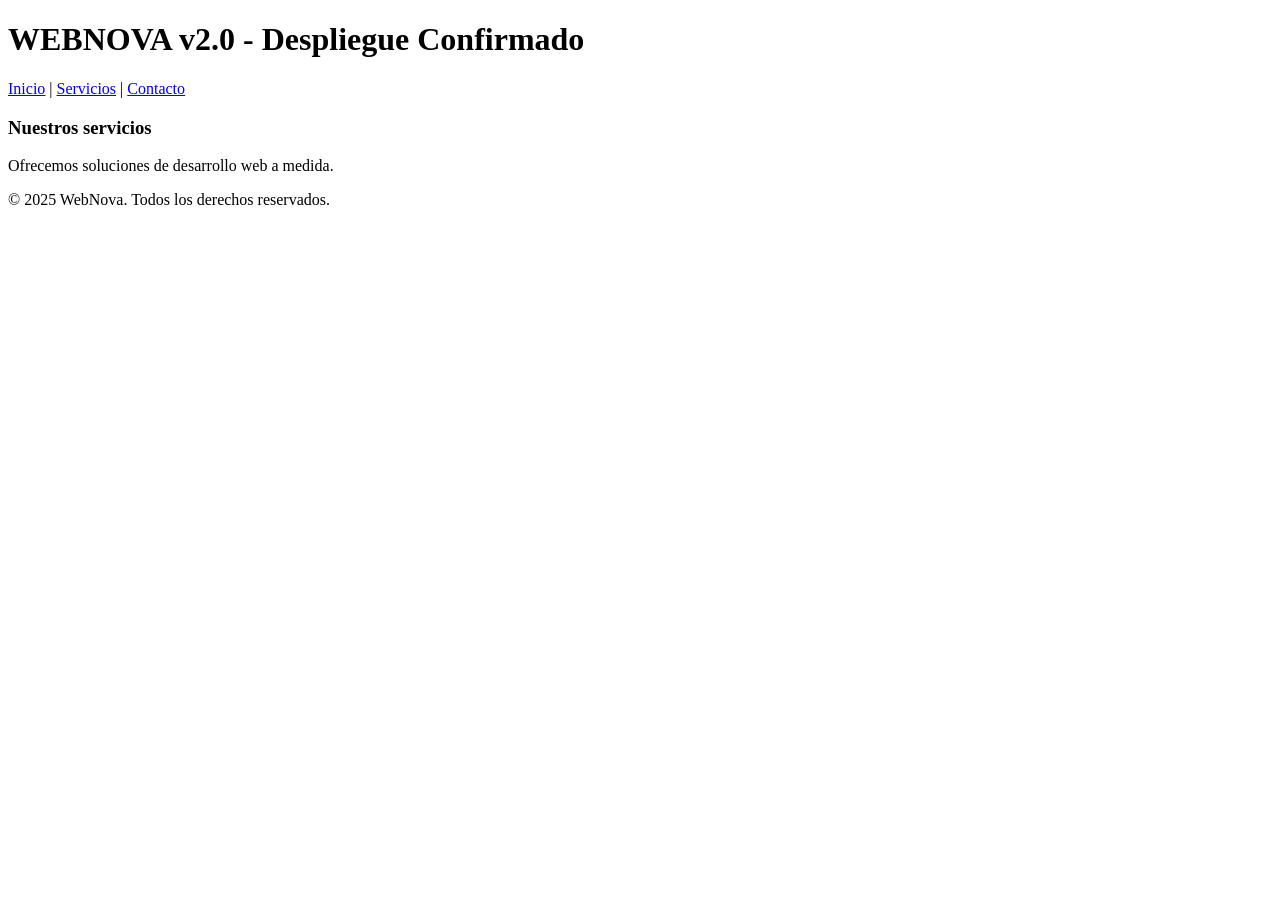
<file: index.html>
<!DOCTYPE html>
<html>
<head>
    <title>WebNova</title>
</head>
<body>
    <!-- Cabecera -->
    <header>
        <h1>WEBNOVA v2.0 - Despliegue Confirmado</h1>
        <nav>
            <a href="#">Inicio</a> | <a href="#">Servicios</a> | <a href="contact.html">Contacto</a>
        </nav>
    </header>

        <!-- Contenido -->
        <main>
            <h3>Nuestros servicios</h3>
            <p>Ofrecemos soluciones de desarrollo web a medida.</p>
        </main>

        <!-- Pie -->
        <footer>
            <p>&copy; 2025 WebNova. Todos los derechos reservados.</p>
        </footer>
    </body>
</html>
</file>
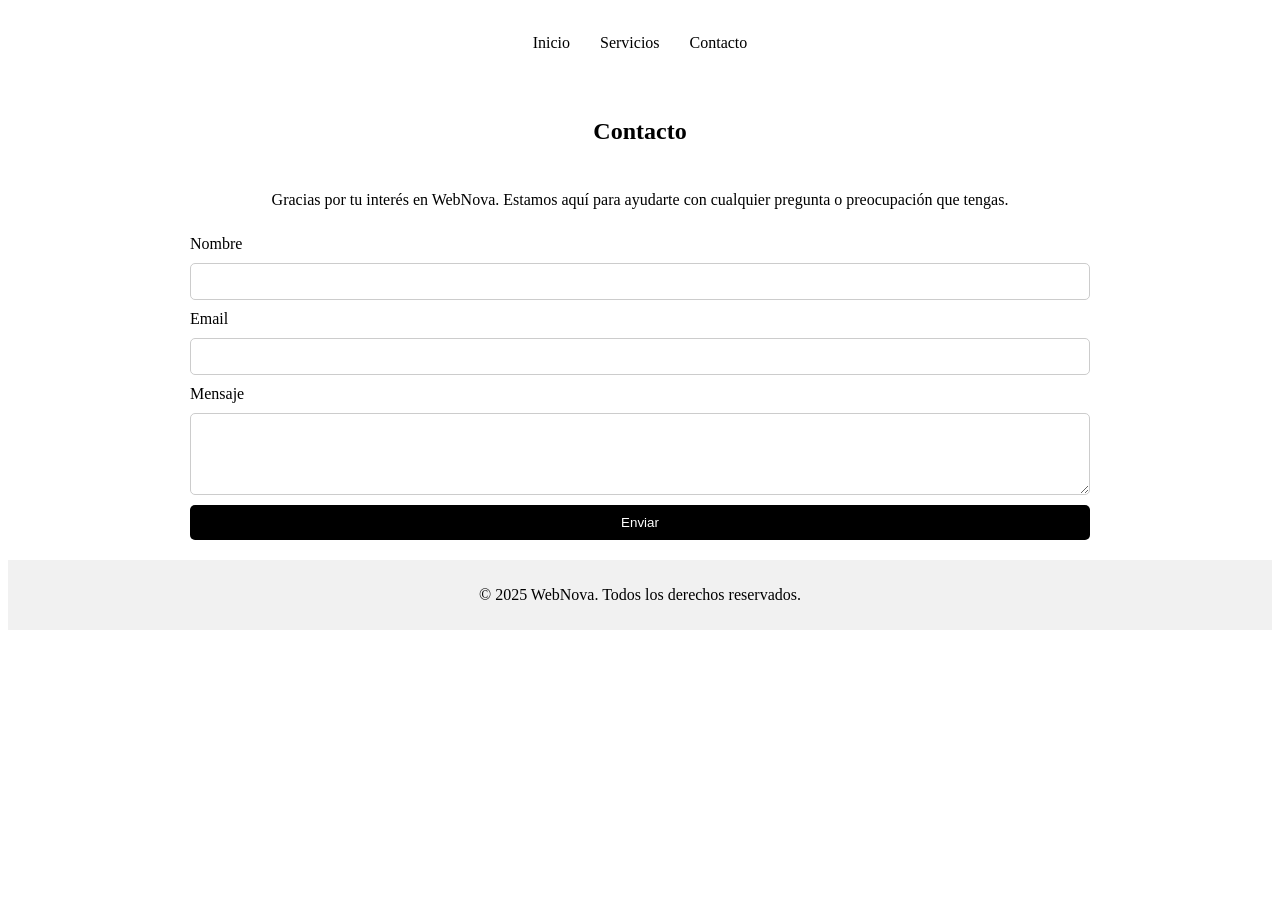
<file: contact.html>
<!DOCTYPE html>
<html lang="en">
    <head>
        <meta charset="UTF-8" />
        <meta
            name="viewport"
            content="width=device-width, initial-scale=1.0"
        />
        <title>Contacto | WebNova</title>
        <link
            rel="stylesheet"
            href="style.css"
        />
    </head>
    <body>
        <header>
            <nav>
                <ul>
                    <li><a href="index.html">Inicio</a></li>
                    <li><a href="#">Servicios</a></li>
                    <li><a href="contact.html">Contacto</a></li>
                </ul>
            </nav>
        </header>
        <main>
            <section>
                <h1>Contacto</h1>
                <p>
                    Gracias por tu interés en WebNova. Estamos aquí
                    para ayudarte con cualquier pregunta o
                    preocupación que tengas.
                </p>
                <form action="">
                    <label for="name">Nombre</label>
                    <input
                        type="text"
                        id="name"
                        name="name"
                    />
                    <label for="email">Email</label>
                    <input
                        type="email"
                        id="email"
                        name="email"
                    />
                    <label for="message">Mensaje</label>
                    <textarea
                        id="message"
                        name="message"
                        rows="4"
                        cols="50"
                    ></textarea>
                    <button type="submit">Enviar</button>
                </form>
            </section>
        </main>
        <footer>
            <p>&copy; 2025 WebNova. Todos los derechos reservados.</p>
        </footer>
    </body>
</html>
</file>
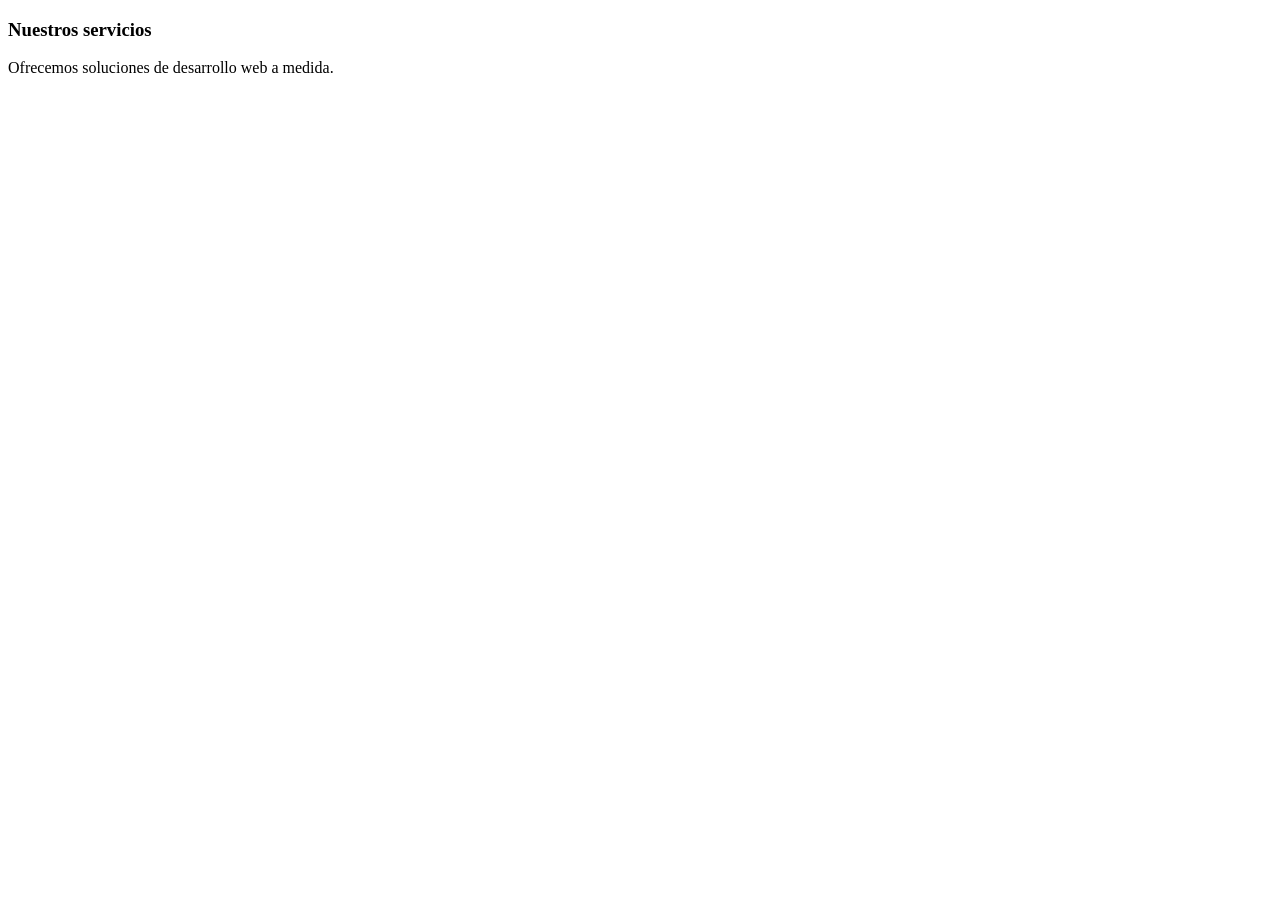
<file: content.html>
<!DOCTYPE html>
<html lang="es">
<head>
    <meta charset="UTF-8">
    <meta name="viewport" content="width=device-width, initial-scale=1.0">
    <title>WebNova</title>
</head>
<body>

    <main>
        <h3>Nuestros servicios</h3>
        <p>Ofrecemos soluciones de desarrollo web a medida.</p>
    </main>
    
</body>
</html>
</file>
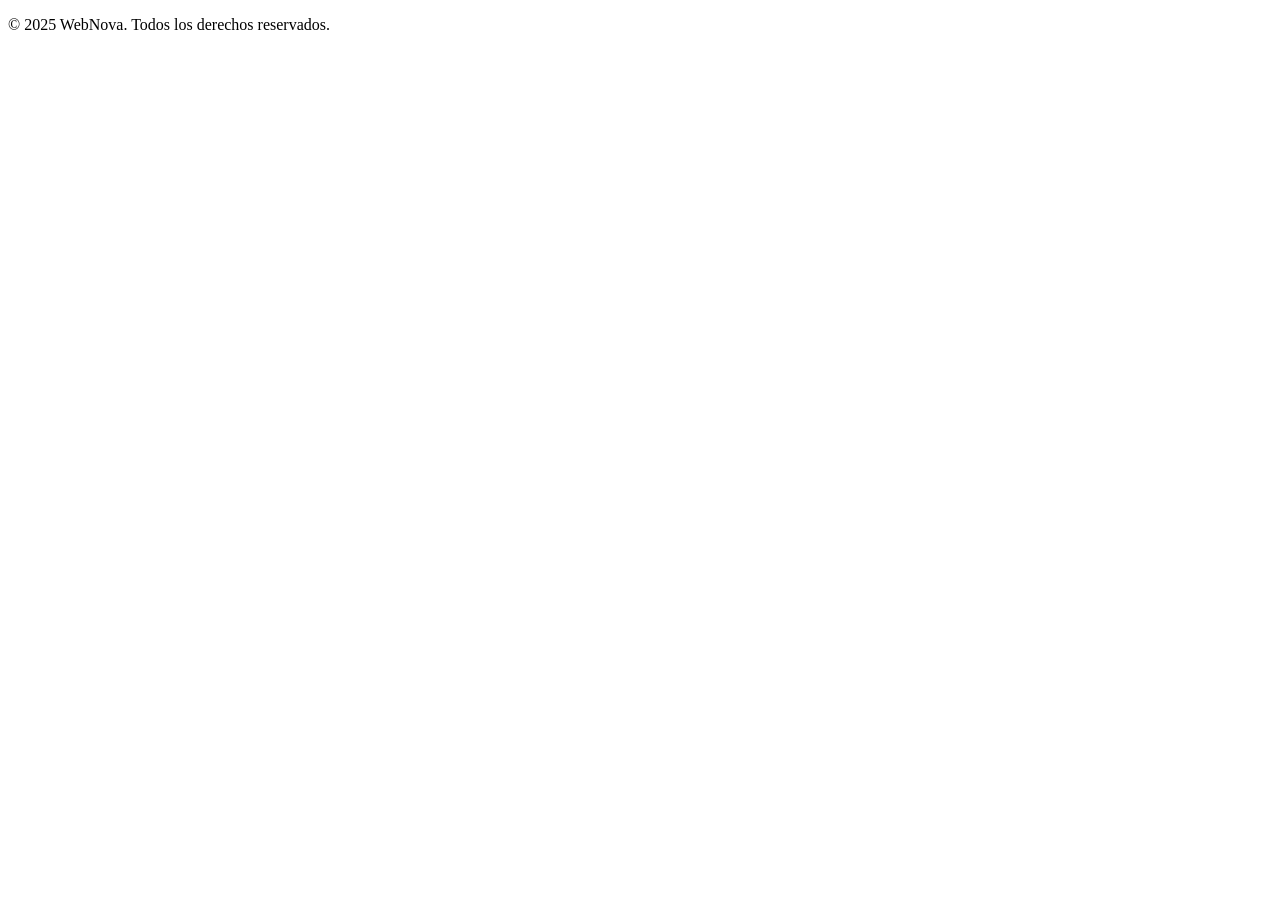
<file: footer.html>
<!DOCTYPE html>
<html lang="es">
<head>
    <meta charset="UTF-8">
    <meta name="viewport" content="width=device-width, initial-scale=1.0">
    <title>WebNova</title>
</head>
<body>

    <footer>
        <p>&copy; 2025 WebNova. Todos los derechos reservados.</p>
    </footer>
    
</body>
</html>
</file>
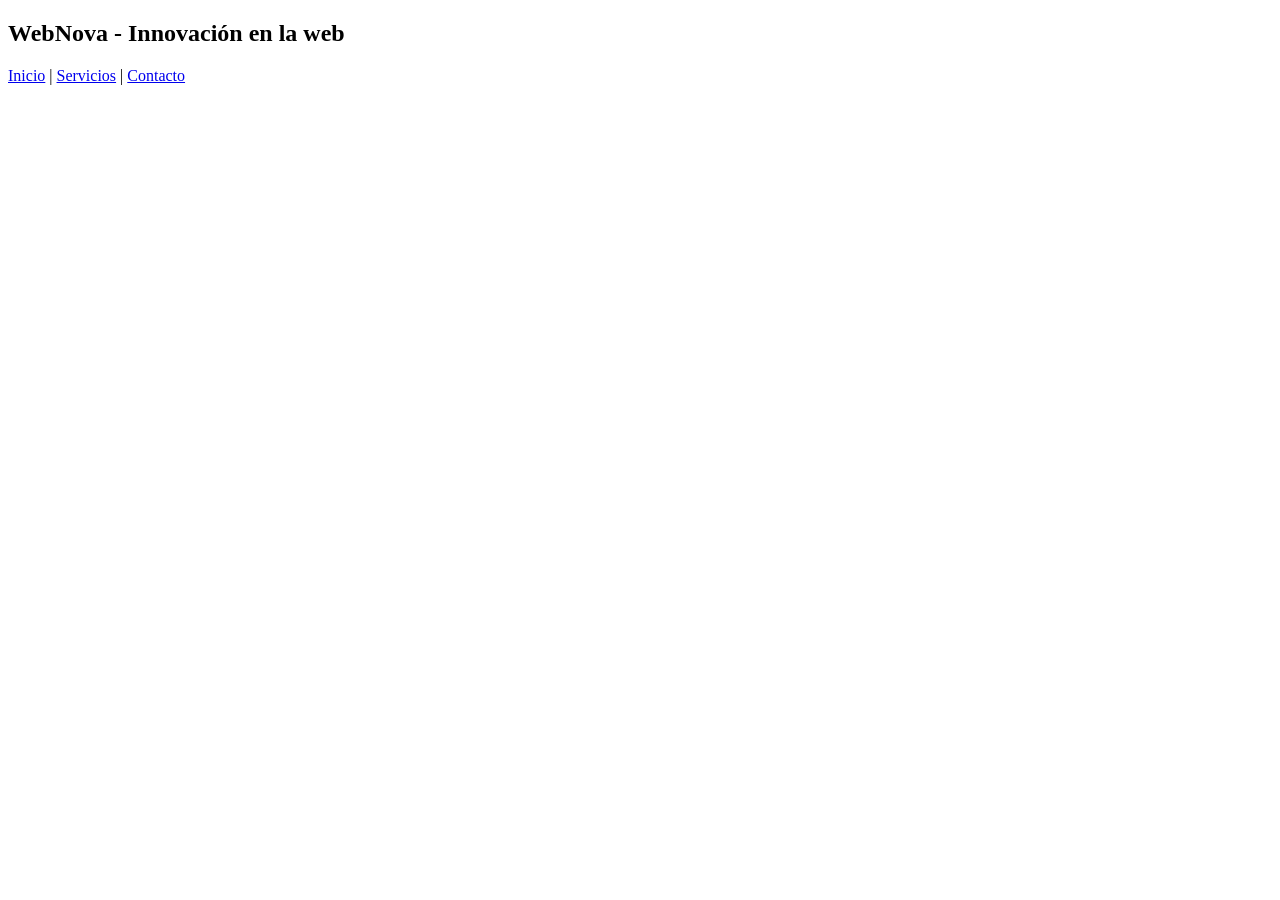
<file: header.html>
<!DOCTYPE html>
<html lang="es">
<head>
    <meta charset="UTF-8">
    <meta name="viewport" content="width=device-width, initial-scale=1.0">
    <title>WebNova</title>
</head>
<body>

    <header>
        <h2>WebNova - Innovación en la web</h2>
        <nav>
            <a href="#">Inicio</a> | <a href="#">Servicios</a> | <a href="#">Contacto</a>
        </nav>
    </header>

</body>
</html>
</file>
<file: style.css>
nav {
    display: flex;
    justify-content: center;
    align-items: center;
    padding: 10px;
}

nav ul {
    list-style: none;
    display: flex;
    gap: 10px;
    justify-content: center;
    align-items: center;
    padding: 0px;
}

nav ul li a {
    text-decoration: none;
    color: #000;
    padding: 10px;
    border-radius: 5px;
    transition: all 0.3s ease;
}

nav ul li a:hover {
    background-color: #000;
    color: #fff;
}

main {
    padding: 20px;
}

section{
    display: flex;
    flex-direction: column;
    justify-content: center;
    align-items: center;
    gap: 10px;
    width: 900px;
    margin: 0 auto;
}

form {
    display: flex;
    flex-direction: column;
    gap: 10px;
    width: 100%;
}

form input,
textarea {
    padding: 10px;
    border: 1px solid #ccc;
    border-radius: 5px;
}

form button {
    padding: 10px;
    background-color: #000;
    color: #fff;
    border: none;
    border-radius: 5px;
    cursor: pointer;
}

form button:hover {
    background-color: #fff;
    color: #000;
}

footer {
    text-align: center;
    padding: 10px;
    background-color: #f1f1f1;
}
</file>
